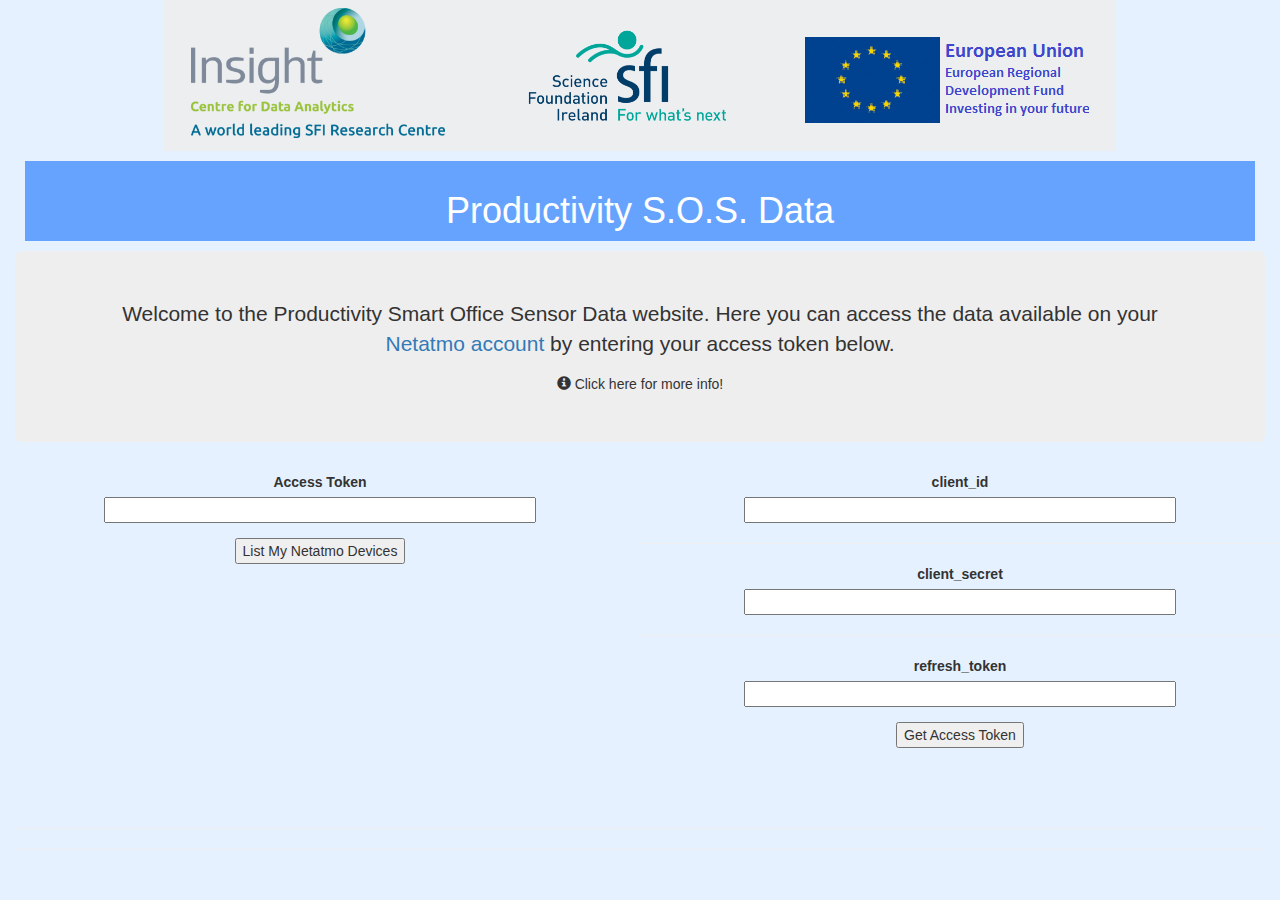
<file: index.html>
<!DOCTYPE html>
<html>
  <head>
    <meta charset="UTF-8" name="viewport" content="width=device-width, initial-scale=1">
    <title>Productivity S.O.S. Data</title>
    <link rel="stylesheet" href="css/dataPickerAPI-1.12.1.css"> <!-- Date picker -->
    <link href="css/bootstrap.css" rel="stylesheet"> <!-- Bootstrap -->
    <link href="css/style.css" rel="stylesheet"> <!-- my Styles -->
    <link href="css/paceBar.css" rel="stylesheet"> <!-- Pace Loading bar -->
    <script type="text/javascript" src="js/jquery-1.11.3.min.js"></script> <!-- jQuery api -->
    <script src="js/dataPickerAPI-1.12.1.js" type="text/javascript"></script> <!-- Date picker -->
    <script src="js/bootstrap.js" type="text/javascript"></script> <!-- Bootstrap jQuery -->
   
    <script src="js/pace.js" type="text/javascript"></script> <!-- Pace js library -->
    
    <script type="text/javascript" src="js/indexJS.js"></script> <!-- Script to fetch sensor data from Netatmo -->
   
  </head>
<body>
<div class="container-fluid text-center">
<div id="imgBanner"> <img src="css/images/logo.png"></div>

<div id="homeBanner"><h1>Productivity S.O.S. Data</h1></div>

<div id="NetatmoPopup" class="modal fade" role="dialog">
  <div class="modal-dialog">
    <div class="modal-content">
      <div class="modal-body">Enter your access token below to list the different devices registered to you. Then by entering a date range within the selected scale limit, you can retreive and store the data locally to be displayed on the charts page. Click <a href="https://dev.netatmo.com/resources/technical/guides/authentication/refreshingatoken">here</a> to learn more about Netatmo authentication. This website will retrieve all the devices listed against the users access tokens.</div>
      <div class="modal-footer">
          <button type="button" class="btn btn-default" data-dismiss="modal">Close</button>
      </div>
    </div>
  </div>
</div>

<div class="jumbotron">
  <div class="container text-center">    
    <p>Welcome to the Productivity Smart Office Sensor Data website. Here you can access the data available on your <a href="https://www.netatmo.com/en-GB/product/weather/">Netatmo account</a> by entering your access token below.</p>
    <div id="netatmoInfoLink"><span data-toggle="modal" data-target="#NetatmoPopup"><i class="glyphicon glyphicon-info-sign"></i> Click here for more info!</span></div>
  </div>
</div>
<div class="row">
<div class="col-md-6">
<!-- input for netatmo access token -->
	<form id="accessToken">
		<div class="form-group row">
		<label for="token">Access Token</label><br>
		<input type="text" name="token" id="token" size="50"/>
    </div>
  </form>
    <button id='getNetatmo' onclick="fetchNetatmoDevices()">List My Netatmo Devices</button>
</div>
<div class="col-md-6">
<!-- inputs to create post request to netatmo to fetch access token -->
  <form id="getAccessToken">
    <div class="form-group row">
    <label for="client_id" class="col-form-label">client_id</label><br>
    <input type="text" class="getToken" name="client_id" id="client_id" size="50"/>
    <hr>
    <label for="client_secret" class="col-form-label">client_secret</label><br>
    <input type="password" class="getToken" name="client_secret" id="client_secret" size="50"/>
    <hr>
    <label for="refresh_token" class="col-form-label">refresh_token</label><br>
    <input type="text" class="getToken" name="refresh_token" id="refresh_token" size="50"/>
    </div>
    <button id='access_token' type='submit'>Get Access Token</button>
  </form>
</div>
</div>
<div class="container" id="device_table"></div>
<div class="container" id="deviceRecords"></div>
  <form>
  <hr>
    <div class="form-group" id='dates' style="display: none;">
		<em id="dateRange"><p><b>Keep date range within the max scale range!! Minimun of three days required!!</b></p></em>
		<label>Start Date:</label>
		<input type="text" name="start_date" id="start_date" placeholder="(yyyy-mm-dd)" size="15"/>
		<label>End Date:</label>
		<input type="text" name="end_date" id="end_date" placeholder="(yyyy-mm-dd)" size="15"/><hr>
    <label>Scale (Max date range):</label>
    <select id="scale">
      <option value="30min">30min (20days)</option>
      <option value="1hour">One Hour (40days)</option>
      <option value="3hours" selected>Three Hours (4months)</option>
      <option value="1day">One Day (3years)</option>
    </select>
		</div>
	</form>
	<button id='goCharts' onclick="fetchNetatmoValues()" style="display: none;">Download sensor data</button>
  <button id='chartsPage' onclick="window.location.href='charts.html';" style="display: none;">Go to Charts Page</button>
  <hr>
</div>

</body>
</html>
</file>
<file: css/style.css>
body {
	background-color: #e6f1ff;
}


#homeBanner {
	background-color: #66a3ff;
	height: 80px;
	padding: 10px;
	margin: 10px;
	font-weight: bold;
	font-size: large;
	color: white;
}

#build {
    height: 100%; /* 100% Full-height */
    width: 0px; /* 0 width - change this with JavaScript */
    position: fixed; /* Stay in place */
    z-index: 1; /* Stay on top */
    background-color: white;
    top: 0;
    left: 0;
    overflow-x: hidden; /* Disable horizontal scroll */
    padding-top: 60px; /* Place content 60px from the top */
    transition: 0.5s; /* 0.5 second transition effect to slide in the sidenav */
}

/* Position and style the close button (top right corner) */
#build .closebtn {
    position: absolute;
    top: 0;
    right: 25px;
    font-size: 36px;
    margin-left: 50px;
    cursor: pointer;
}

#netatmoInfoLink {
    cursor: pointer;
}

table, th, td {
  border: 1px solid black;
  border-color: rgb(160,160,255);
}

th {
	text-align: center;
    color: white;
    background-color: #66a3ff;
    border-color: black;
}

.mote:hover {
    background-color: #66a3ff;
    font-weight: bold;
    cursor: pointer;
}

input {
	max-width: 90%;
}

.row.chart {
     margin: 20px 0px 20px 0px;
}

/* Popup container */
.popup {
    position: relative;
    cursor: pointer;
}

/* The actual popup (appears on top) */
.popup .popuptext {
    visibility: hidden;
    width: 160px;
    background-color: #555;
    color: #fff;
    text-align: center;
    border-radius: 6px;
    padding: 8px 0;
    position: absolute;
    z-index: 1;
    bottom: 125%;
    left: 50%;
    margin-left: -80px;
}

/* Popup arrow */
.popup .popuptext::after {
    content: "";
    position: absolute;
    top: 100%;
    left: 50%;
    margin-left: -5px;
    border-width: 5px;
    border-style: solid;
    border-color: #555 transparent transparent transparent;
}

/* Toggle this class when clicking on the popup container (hide and show the popup) */
.popup .show {
    visibility: visible;
    -webkit-animation: fadeIn 1s;
    animation: fadeIn 1s;
}

/* Add animation (fade in the popup) */
@-webkit-keyframes fadeIn {
    from {opacity: 0;} 
    to {opacity: 1;}
}

@keyframes fadeIn {
    from {opacity: 0;}
    to {opacity:1 ;}
}

.open {
  animation: shake 1.82s cubic-bezier(.36,.07,.19,.97) both;
  transform: translate3d(0, 0, 0);
  backface-visibility: hidden;
  perspective: 1000px;
  animation-iteration-count:infinite;
  cursor: pointer;
}

#netatmo {
    cursor: pointer;
}

@keyframes shake {
    10%, 90% {
    transform: translate3d(-1px, 0, 0);
  }
  
  20%, 80% {
    transform: translate3d(1px, 0, 0);
  }

  30%, 50%, 70% {
    transform: translate3d(-2px, 0, 0);
  }

  40%, 60% {
    transform: translate3d(2px, 0, 0);
  }
}

#info {
    position: fixed;
    font-family: Arial, Helvetica, sans-serif;
    left: 10%;
    bottom: 10%;
    background: rgba(0, 0, 0, 0.8);
    z-index: 99999;
    height: 80%;
    width: 80%;
 
}

.infoContent {
    position: absolute;
    top: 50%;
    left: 50%;
    transform: translate(-50%, -50%);
    background: #fff;
    width: 80%;
    padding: 20px;
}

#device_table {
    margin: 30px auto;
    width: 50%;
    
}
</file>
<file: css/paceBar.css>
.pace {
  -webkit-pointer-events: none;
  pointer-events: none;

  -webkit-user-select: none;
  -moz-user-select: none;
  user-select: none;

  -webkit-box-sizing: border-box;
  -moz-box-sizing: border-box;
  -ms-box-sizing: border-box;
  -o-box-sizing: border-box;
  box-sizing: border-box;

  -webkit-border-radius: 10px;
  -moz-border-radius: 10px;
  border-radius: 10px;

  -webkit-background-clip: padding-box;
  -moz-background-clip: padding;
  background-clip: padding-box;

  z-index: 2000;
  position: fixed;
  margin: auto;
  top: 12px;
  left: 0;
  right: 0;
  bottom: 0;
  width: 200px;
  height: 50px;
  overflow: hidden;
}

.pace .pace-progress {
  -webkit-box-sizing: border-box;
  -moz-box-sizing: border-box;
  -ms-box-sizing: border-box;
  -o-box-sizing: border-box;
  box-sizing: border-box;

  -webkit-border-radius: 2px;
  -moz-border-radius: 2px;
  border-radius: 2px;

  -webkit-background-clip: padding-box;
  -moz-background-clip: padding;
  background-clip: padding-box;

  -webkit-transform: translate3d(0, 0, 0);
  transform: translate3d(0, 0, 0);

  display: block;
  position: absolute;
  right: 100%;
  margin-right: -7px;
  width: 93%;
  top: 7px;
  height: 14px;
  font-size: 12px;
  background: #0080ff;
  color: #0080ff;
  line-height: 60px;
  font-weight: bold;
  font-family: Helvetica, Arial, "Lucida Grande", sans-serif;

  -webkit-box-shadow: 120px 0 #fff, 240px 0 #fff;
  -ms-box-shadow: 120px 0 #fff, 240px 0 #fff;
  box-shadow: 120px 0 #fff, 240px 0 #fff;
}

.pace .pace-progress:after {
  content: attr(data-progress-text);
  display: inline-block;
  position: fixed;
  width: 45px;
  text-align: right;
  right: 0;
  padding-right: 16px;
  top: 4px;
}

.pace .pace-progress[data-progress-text="0%"]:after { right: -200px }
.pace .pace-progress[data-progress-text="1%"]:after { right: -198.14px }
.pace .pace-progress[data-progress-text="2%"]:after { right: -196.28px }
.pace .pace-progress[data-progress-text="3%"]:after { right: -194.42px }
.pace .pace-progress[data-progress-text="4%"]:after { right: -192.56px }
.pace .pace-progress[data-progress-text="5%"]:after { right: -190.7px }
.pace .pace-progress[data-progress-text="6%"]:after { right: -188.84px }
.pace .pace-progress[data-progress-text="7%"]:after { right: -186.98px }
.pace .pace-progress[data-progress-text="8%"]:after { right: -185.12px }
.pace .pace-progress[data-progress-text="9%"]:after { right: -183.26px }
.pace .pace-progress[data-progress-text="10%"]:after { right: -181.4px }
.pace .pace-progress[data-progress-text="11%"]:after { right: -179.54px }
.pace .pace-progress[data-progress-text="12%"]:after { right: -177.68px }
.pace .pace-progress[data-progress-text="13%"]:after { right: -175.82px }
.pace .pace-progress[data-progress-text="14%"]:after { right: -173.96px }
.pace .pace-progress[data-progress-text="15%"]:after { right: -172.1px }
.pace .pace-progress[data-progress-text="16%"]:after { right: -170.24px }
.pace .pace-progress[data-progress-text="17%"]:after { right: -168.38px }
.pace .pace-progress[data-progress-text="18%"]:after { right: -166.52px }
.pace .pace-progress[data-progress-text="19%"]:after { right: -164.66px }
.pace .pace-progress[data-progress-text="20%"]:after { right: -162.8px }
.pace .pace-progress[data-progress-text="21%"]:after { right: -160.94px }
.pace .pace-progress[data-progress-text="22%"]:after { right: -159.08px }
.pace .pace-progress[data-progress-text="23%"]:after { right: -157.22px }
.pace .pace-progress[data-progress-text="24%"]:after { right: -155.36px }
.pace .pace-progress[data-progress-text="25%"]:after { right: -153.5px }
.pace .pace-progress[data-progress-text="26%"]:after { right: -151.64px }
.pace .pace-progress[data-progress-text="27%"]:after { right: -149.78px }
.pace .pace-progress[data-progress-text="28%"]:after { right: -147.92px }
.pace .pace-progress[data-progress-text="29%"]:after { right: -146.06px }
.pace .pace-progress[data-progress-text="30%"]:after { right: -144.2px }
.pace .pace-progress[data-progress-text="31%"]:after { right: -142.34px }
.pace .pace-progress[data-progress-text="32%"]:after { right: -140.48px }
.pace .pace-progress[data-progress-text="33%"]:after { right: -138.62px }
.pace .pace-progress[data-progress-text="34%"]:after { right: -136.76px }
.pace .pace-progress[data-progress-text="35%"]:after { right: -134.9px }
.pace .pace-progress[data-progress-text="36%"]:after { right: -133.04px }
.pace .pace-progress[data-progress-text="37%"]:after { right: -131.18px }
.pace .pace-progress[data-progress-text="38%"]:after { right: -129.32px }
.pace .pace-progress[data-progress-text="39%"]:after { right: -127.46px }
.pace .pace-progress[data-progress-text="40%"]:after { right: -125.6px }
.pace .pace-progress[data-progress-text="41%"]:after { right: -123.74px }
.pace .pace-progress[data-progress-text="42%"]:after { right: -121.88px }
.pace .pace-progress[data-progress-text="43%"]:after { right: -120.02px }
.pace .pace-progress[data-progress-text="44%"]:after { right: -118.16px }
.pace .pace-progress[data-progress-text="45%"]:after { right: -116.3px }
.pace .pace-progress[data-progress-text="46%"]:after { right: -114.44px }
.pace .pace-progress[data-progress-text="47%"]:after { right: -112.58px }
.pace .pace-progress[data-progress-text="48%"]:after { right: -110.72px }
.pace .pace-progress[data-progress-text="49%"]:after { right: -108.86px }
.pace .pace-progress[data-progress-text="50%"]:after { right: -107px }
.pace .pace-progress[data-progress-text="51%"]:after { right: -105.14px }
.pace .pace-progress[data-progress-text="52%"]:after { right: -103.28px }
.pace .pace-progress[data-progress-text="53%"]:after { right: -101.42px }
.pace .pace-progress[data-progress-text="54%"]:after { right: -99.56px }
.pace .pace-progress[data-progress-text="55%"]:after { right: -97.7px }
.pace .pace-progress[data-progress-text="56%"]:after { right: -95.84px }
.pace .pace-progress[data-progress-text="57%"]:after { right: -93.98px }
.pace .pace-progress[data-progress-text="58%"]:after { right: -92.12px }
.pace .pace-progress[data-progress-text="59%"]:after { right: -90.26px }
.pace .pace-progress[data-progress-text="60%"]:after { right: -88.4px }
.pace .pace-progress[data-progress-text="61%"]:after { right: -86.53999999999999px }
.pace .pace-progress[data-progress-text="62%"]:after { right: -84.68px }
.pace .pace-progress[data-progress-text="63%"]:after { right: -82.82px }
.pace .pace-progress[data-progress-text="64%"]:after { right: -80.96000000000001px }
.pace .pace-progress[data-progress-text="65%"]:after { right: -79.1px }
.pace .pace-progress[data-progress-text="66%"]:after { right: -77.24px }
.pace .pace-progress[data-progress-text="67%"]:after { right: -75.38px }
.pace .pace-progress[data-progress-text="68%"]:after { right: -73.52px }
.pace .pace-progress[data-progress-text="69%"]:after { right: -71.66px }
.pace .pace-progress[data-progress-text="70%"]:after { right: -69.8px }
.pace .pace-progress[data-progress-text="71%"]:after { right: -67.94px }
.pace .pace-progress[data-progress-text="72%"]:after { right: -66.08px }
.pace .pace-progress[data-progress-text="73%"]:after { right: -64.22px }
.pace .pace-progress[data-progress-text="74%"]:after { right: -62.36px }
.pace .pace-progress[data-progress-text="75%"]:after { right: -60.5px }
.pace .pace-progress[data-progress-text="76%"]:after { right: -58.64px }
.pace .pace-progress[data-progress-text="77%"]:after { right: -56.78px }
.pace .pace-progress[data-progress-text="78%"]:after { right: -54.92px }
.pace .pace-progress[data-progress-text="79%"]:after { right: -53.06px }
.pace .pace-progress[data-progress-text="80%"]:after { right: -51.2px }
.pace .pace-progress[data-progress-text="81%"]:after { right: -49.34px }
.pace .pace-progress[data-progress-text="82%"]:after { right: -47.480000000000004px }
.pace .pace-progress[data-progress-text="83%"]:after { right: -45.62px }
.pace .pace-progress[data-progress-text="84%"]:after { right: -43.76px }
.pace .pace-progress[data-progress-text="85%"]:after { right: -41.9px }
.pace .pace-progress[data-progress-text="86%"]:after { right: -40.04px }
.pace .pace-progress[data-progress-text="87%"]:after { right: -38.18px }
.pace .pace-progress[data-progress-text="88%"]:after { right: -36.32px }
.pace .pace-progress[data-progress-text="89%"]:after { right: -34.46px }
.pace .pace-progress[data-progress-text="90%"]:after { right: -32.6px }
.pace .pace-progress[data-progress-text="91%"]:after { right: -30.740000000000002px }
.pace .pace-progress[data-progress-text="92%"]:after { right: -28.880000000000003px }
.pace .pace-progress[data-progress-text="93%"]:after { right: -27.02px }
.pace .pace-progress[data-progress-text="94%"]:after { right: -25.16px }
.pace .pace-progress[data-progress-text="95%"]:after { right: -23.3px }
.pace .pace-progress[data-progress-text="96%"]:after { right: -21.439999999999998px }
.pace .pace-progress[data-progress-text="97%"]:after { right: -19.58px }
.pace .pace-progress[data-progress-text="98%"]:after { right: -17.72px }
.pace .pace-progress[data-progress-text="99%"]:after { right: -15.86px }
.pace .pace-progress[data-progress-text="100%"]:after { right: -14px }


.pace .pace-activity {
  position: absolute;
  width: 100%;
  height: 28px;
  z-index: 2001;
  box-shadow: inset 0 0 0 2px #0080ff, inset 0 0 0 7px #FFF;
  border-radius: 10px;
}

.pace.pace-inactive {
  display: none;
}
</file>
<file: css/dataPickerAPI-1.12.1.css>
/*! jQuery UI - v1.12.1 - 2017-05-15
* http://jqueryui.com
* Includes: core.css, datepicker.css, theme.css
* To view and modify this theme, visit http://jqueryui.com/themeroller/?scope=&folderName=base&cornerRadiusShadow=8px&offsetLeftShadow=0px&offsetTopShadow=0px&thicknessShadow=5px&opacityShadow=30&bgImgOpacityShadow=0&bgTextureShadow=flat&bgColorShadow=666666&opacityOverlay=30&bgImgOpacityOverlay=0&bgTextureOverlay=flat&bgColorOverlay=aaaaaa&iconColorError=cc0000&fcError=5f3f3f&borderColorError=f1a899&bgTextureError=flat&bgColorError=fddfdf&iconColorHighlight=777620&fcHighlight=777620&borderColorHighlight=dad55e&bgTextureHighlight=flat&bgColorHighlight=fffa90&iconColorActive=ffffff&fcActive=ffffff&borderColorActive=003eff&bgTextureActive=flat&bgColorActive=007fff&iconColorHover=555555&fcHover=2b2b2b&borderColorHover=cccccc&bgTextureHover=flat&bgColorHover=ededed&iconColorDefault=777777&fcDefault=454545&borderColorDefault=c5c5c5&bgTextureDefault=flat&bgColorDefault=f6f6f6&iconColorContent=444444&fcContent=333333&borderColorContent=dddddd&bgTextureContent=flat&bgColorContent=ffffff&iconColorHeader=444444&fcHeader=333333&borderColorHeader=dddddd&bgTextureHeader=flat&bgColorHeader=e9e9e9&cornerRadius=3px&fwDefault=normal&fsDefault=1em&ffDefault=Arial%2CHelvetica%2Csans-serif
* Copyright jQuery Foundation and other contributors; Licensed MIT */

/* Layout helpers
----------------------------------*/
.ui-helper-hidden {
	display: none;
}
.ui-helper-hidden-accessible {
	border: 0;
	clip: rect(0 0 0 0);
	height: 1px;
	margin: -1px;
	overflow: hidden;
	padding: 0;
	position: absolute;
	width: 1px;
}
.ui-helper-reset {
	margin: 0;
	padding: 0;
	border: 0;
	outline: 0;
	line-height: 1.3;
	text-decoration: none;
	font-size: 100%;
	list-style: none;
}
.ui-helper-clearfix:before,
.ui-helper-clearfix:after {
	content: "";
	display: table;
	border-collapse: collapse;
}
.ui-helper-clearfix:after {
	clear: both;
}
.ui-helper-zfix {
	width: 100%;
	height: 100%;
	top: 0;
	left: 0;
	position: absolute;
	opacity: 0;
	filter:Alpha(Opacity=0); /* support: IE8 */
}

.ui-front {
	z-index: 100;
}


/* Interaction Cues
----------------------------------*/
.ui-state-disabled {
	cursor: default !important;
	pointer-events: none;
}


/* Icons
----------------------------------*/
.ui-icon {
	display: inline-block;
	vertical-align: middle;
	margin-top: -.25em;
	position: relative;
	text-indent: -99999px;
	overflow: hidden;
	background-repeat: no-repeat;
}

.ui-widget-icon-block {
	left: 50%;
	margin-left: -8px;
	display: block;
}

/* Misc visuals
----------------------------------*/

/* Overlays */
.ui-widget-overlay {
	position: fixed;
	top: 0;
	left: 0;
	width: 100%;
	height: 100%;
}
.ui-datepicker {
	width: 17em;
	padding: .2em .2em 0;
	display: none;
}
.ui-datepicker .ui-datepicker-header {
	position: relative;
	padding: .2em 0;
}
.ui-datepicker .ui-datepicker-prev,
.ui-datepicker .ui-datepicker-next {
	position: absolute;
	top: 2px;
	width: 1.8em;
	height: 1.8em;
}
.ui-datepicker .ui-datepicker-prev-hover,
.ui-datepicker .ui-datepicker-next-hover {
	top: 1px;
}
.ui-datepicker .ui-datepicker-prev {
	left: 2px;
}
.ui-datepicker .ui-datepicker-next {
	right: 2px;
}
.ui-datepicker .ui-datepicker-prev-hover {
	left: 1px;
}
.ui-datepicker .ui-datepicker-next-hover {
	right: 1px;
}
.ui-datepicker .ui-datepicker-prev span,
.ui-datepicker .ui-datepicker-next span {
	display: block;
	position: absolute;
	left: 50%;
	margin-left: -8px;
	top: 50%;
	margin-top: -8px;
}
.ui-datepicker .ui-datepicker-title {
	margin: 0 2.3em;
	line-height: 1.8em;
	text-align: center;
}
.ui-datepicker .ui-datepicker-title select {
	font-size: 1em;
	margin: 1px 0;
}
.ui-datepicker select.ui-datepicker-month,
.ui-datepicker select.ui-datepicker-year {
	width: 45%;
}
.ui-datepicker table {
	width: 100%;
	font-size: .9em;
	border-collapse: collapse;
	margin: 0 0 .4em;
}
.ui-datepicker th {
	padding: .7em .3em;
	text-align: center;
	font-weight: bold;
	border: 0;
}
.ui-datepicker td {
	border: 0;
	padding: 1px;
}
.ui-datepicker td span,
.ui-datepicker td a {
	display: block;
	padding: .2em;
	text-align: right;
	text-decoration: none;
}
.ui-datepicker .ui-datepicker-buttonpane {
	background-image: none;
	margin: .7em 0 0 0;
	padding: 0 .2em;
	border-left: 0;
	border-right: 0;
	border-bottom: 0;
}
.ui-datepicker .ui-datepicker-buttonpane button {
	float: right;
	margin: .5em .2em .4em;
	cursor: pointer;
	padding: .2em .6em .3em .6em;
	width: auto;
	overflow: visible;
}
.ui-datepicker .ui-datepicker-buttonpane button.ui-datepicker-current {
	float: left;
}

/* with multiple calendars */
.ui-datepicker.ui-datepicker-multi {
	width: auto;
}
.ui-datepicker-multi .ui-datepicker-group {
	float: left;
}
.ui-datepicker-multi .ui-datepicker-group table {
	width: 95%;
	margin: 0 auto .4em;
}
.ui-datepicker-multi-2 .ui-datepicker-group {
	width: 50%;
}
.ui-datepicker-multi-3 .ui-datepicker-group {
	width: 33.3%;
}
.ui-datepicker-multi-4 .ui-datepicker-group {
	width: 25%;
}
.ui-datepicker-multi .ui-datepicker-group-last .ui-datepicker-header,
.ui-datepicker-multi .ui-datepicker-group-middle .ui-datepicker-header {
	border-left-width: 0;
}
.ui-datepicker-multi .ui-datepicker-buttonpane {
	clear: left;
}
.ui-datepicker-row-break {
	clear: both;
	width: 100%;
	font-size: 0;
}

/* RTL support */
.ui-datepicker-rtl {
	direction: rtl;
}
.ui-datepicker-rtl .ui-datepicker-prev {
	right: 2px;
	left: auto;
}
.ui-datepicker-rtl .ui-datepicker-next {
	left: 2px;
	right: auto;
}
.ui-datepicker-rtl .ui-datepicker-prev:hover {
	right: 1px;
	left: auto;
}
.ui-datepicker-rtl .ui-datepicker-next:hover {
	left: 1px;
	right: auto;
}
.ui-datepicker-rtl .ui-datepicker-buttonpane {
	clear: right;
}
.ui-datepicker-rtl .ui-datepicker-buttonpane button {
	float: left;
}
.ui-datepicker-rtl .ui-datepicker-buttonpane button.ui-datepicker-current,
.ui-datepicker-rtl .ui-datepicker-group {
	float: right;
}
.ui-datepicker-rtl .ui-datepicker-group-last .ui-datepicker-header,
.ui-datepicker-rtl .ui-datepicker-group-middle .ui-datepicker-header {
	border-right-width: 0;
	border-left-width: 1px;
}

/* Icons */
.ui-datepicker .ui-icon {
	display: block;
	text-indent: -99999px;
	overflow: hidden;
	background-repeat: no-repeat;
	left: .5em;
	top: .3em;
}

/* Component containers
----------------------------------*/
.ui-widget {
	font-family: Arial,Helvetica,sans-serif;
	font-size: 1em;
}
.ui-widget .ui-widget {
	font-size: 1em;
}
.ui-widget input,
.ui-widget select,
.ui-widget textarea,
.ui-widget button {
	font-family: Arial,Helvetica,sans-serif;
	font-size: 1em;
}
.ui-widget.ui-widget-content {
	border: 1px solid #c5c5c5;
}
.ui-widget-content {
	border: 1px solid #dddddd;
	background: #ffffff;
	color: #333333;
}
.ui-widget-content a {
	color: #333333;
}
.ui-widget-header {
	border: 1px solid #dddddd;
	background: #e9e9e9;
	color: #333333;
	font-weight: bold;
}
.ui-widget-header a {
	color: #333333;
}

/* Interaction states
----------------------------------*/
.ui-state-default,
.ui-widget-content .ui-state-default,
.ui-widget-header .ui-state-default,
.ui-button,

/* We use html here because we need a greater specificity to make sure disabled
works properly when clicked or hovered */
html .ui-button.ui-state-disabled:hover,
html .ui-button.ui-state-disabled:active {
	border: 1px solid #c5c5c5;
	background: #f6f6f6;
	font-weight: normal;
	color: #454545;
}
.ui-state-default a,
.ui-state-default a:link,
.ui-state-default a:visited,
a.ui-button,
a:link.ui-button,
a:visited.ui-button,
.ui-button {
	color: #454545;
	text-decoration: none;
}
.ui-state-hover,
.ui-widget-content .ui-state-hover,
.ui-widget-header .ui-state-hover,
.ui-state-focus,
.ui-widget-content .ui-state-focus,
.ui-widget-header .ui-state-focus,
.ui-button:hover,
.ui-button:focus {
	border: 1px solid #cccccc;
	background: #ededed;
	font-weight: normal;
	color: #2b2b2b;
}
.ui-state-hover a,
.ui-state-hover a:hover,
.ui-state-hover a:link,
.ui-state-hover a:visited,
.ui-state-focus a,
.ui-state-focus a:hover,
.ui-state-focus a:link,
.ui-state-focus a:visited,
a.ui-button:hover,
a.ui-button:focus {
	color: #2b2b2b;
	text-decoration: none;
}

.ui-visual-focus {
	box-shadow: 0 0 3px 1px rgb(94, 158, 214);
}
.ui-state-active,
.ui-widget-content .ui-state-active,
.ui-widget-header .ui-state-active,
a.ui-button:active,
.ui-button:active,
.ui-button.ui-state-active:hover {
	border: 1px solid #003eff;
	background: #007fff;
	font-weight: normal;
	color: #ffffff;
}
.ui-icon-background,
.ui-state-active .ui-icon-background {
	border: #003eff;
	background-color: #ffffff;
}
.ui-state-active a,
.ui-state-active a:link,
.ui-state-active a:visited {
	color: #ffffff;
	text-decoration: none;
}

/* Interaction Cues
----------------------------------*/
.ui-state-highlight,
.ui-widget-content .ui-state-highlight,
.ui-widget-header .ui-state-highlight {
	border: 1px solid #dad55e;
	background: #fffa90;
	color: #777620;
}
.ui-state-checked {
	border: 1px solid #dad55e;
	background: #fffa90;
}
.ui-state-highlight a,
.ui-widget-content .ui-state-highlight a,
.ui-widget-header .ui-state-highlight a {
	color: #777620;
}
.ui-state-error,
.ui-widget-content .ui-state-error,
.ui-widget-header .ui-state-error {
	border: 1px solid #f1a899;
	background: #fddfdf;
	color: #5f3f3f;
}
.ui-state-error a,
.ui-widget-content .ui-state-error a,
.ui-widget-header .ui-state-error a {
	color: #5f3f3f;
}
.ui-state-error-text,
.ui-widget-content .ui-state-error-text,
.ui-widget-header .ui-state-error-text {
	color: #5f3f3f;
}
.ui-priority-primary,
.ui-widget-content .ui-priority-primary,
.ui-widget-header .ui-priority-primary {
	font-weight: bold;
}
.ui-priority-secondary,
.ui-widget-content .ui-priority-secondary,
.ui-widget-header .ui-priority-secondary {
	opacity: .7;
	filter:Alpha(Opacity=70); /* support: IE8 */
	font-weight: normal;
}
.ui-state-disabled,
.ui-widget-content .ui-state-disabled,
.ui-widget-header .ui-state-disabled {
	opacity: .35;
	filter:Alpha(Opacity=35); /* support: IE8 */
	background-image: none;
}
.ui-state-disabled .ui-icon {
	filter:Alpha(Opacity=35); /* support: IE8 - See #6059 */
}

/* Icons
----------------------------------*/

/* states and images */
.ui-icon {
	width: 16px;
	height: 16px;
}
.ui-icon,
.ui-widget-content .ui-icon {
	background-image: url("images/ui-icons_444444_256x240.png");
}
.ui-widget-header .ui-icon {
	background-image: url("images/ui-icons_444444_256x240.png");
}
.ui-state-hover .ui-icon,
.ui-state-focus .ui-icon,
.ui-button:hover .ui-icon,
.ui-button:focus .ui-icon {
	background-image: url("images/ui-icons_555555_256x240.png");
}
.ui-state-active .ui-icon,
.ui-button:active .ui-icon {
	background-image: url("images/ui-icons_ffffff_256x240.png");
}
.ui-state-highlight .ui-icon,
.ui-button .ui-state-highlight.ui-icon {
	background-image: url("images/ui-icons_777620_256x240.png");
}
.ui-state-error .ui-icon,
.ui-state-error-text .ui-icon {
	background-image: url("images/ui-icons_cc0000_256x240.png");
}
.ui-button .ui-icon {
	background-image: url("images/ui-icons_777777_256x240.png");
}

/* positioning */
.ui-icon-blank { background-position: 16px 16px; }
.ui-icon-caret-1-n { background-position: 0 0; }
.ui-icon-caret-1-ne { background-position: -16px 0; }
.ui-icon-caret-1-e { background-position: -32px 0; }
.ui-icon-caret-1-se { background-position: -48px 0; }
.ui-icon-caret-1-s { background-position: -65px 0; }
.ui-icon-caret-1-sw { background-position: -80px 0; }
.ui-icon-caret-1-w { background-position: -96px 0; }
.ui-icon-caret-1-nw { background-position: -112px 0; }
.ui-icon-caret-2-n-s { background-position: -128px 0; }
.ui-icon-caret-2-e-w { background-position: -144px 0; }
.ui-icon-triangle-1-n { background-position: 0 -16px; }
.ui-icon-triangle-1-ne { background-position: -16px -16px; }
.ui-icon-triangle-1-e { background-position: -32px -16px; }
.ui-icon-triangle-1-se { background-position: -48px -16px; }
.ui-icon-triangle-1-s { background-position: -65px -16px; }
.ui-icon-triangle-1-sw { background-position: -80px -16px; }
.ui-icon-triangle-1-w { background-position: -96px -16px; }
.ui-icon-triangle-1-nw { background-position: -112px -16px; }
.ui-icon-triangle-2-n-s { background-position: -128px -16px; }
.ui-icon-triangle-2-e-w { background-position: -144px -16px; }
.ui-icon-arrow-1-n { background-position: 0 -32px; }
.ui-icon-arrow-1-ne { background-position: -16px -32px; }
.ui-icon-arrow-1-e { background-position: -32px -32px; }
.ui-icon-arrow-1-se { background-position: -48px -32px; }
.ui-icon-arrow-1-s { background-position: -65px -32px; }
.ui-icon-arrow-1-sw { background-position: -80px -32px; }
.ui-icon-arrow-1-w { background-position: -96px -32px; }
.ui-icon-arrow-1-nw { background-position: -112px -32px; }
.ui-icon-arrow-2-n-s { background-position: -128px -32px; }
.ui-icon-arrow-2-ne-sw { background-position: -144px -32px; }
.ui-icon-arrow-2-e-w { background-position: -160px -32px; }
.ui-icon-arrow-2-se-nw { background-position: -176px -32px; }
.ui-icon-arrowstop-1-n { background-position: -192px -32px; }
.ui-icon-arrowstop-1-e { background-position: -208px -32px; }
.ui-icon-arrowstop-1-s { background-position: -224px -32px; }
.ui-icon-arrowstop-1-w { background-position: -240px -32px; }
.ui-icon-arrowthick-1-n { background-position: 1px -48px; }
.ui-icon-arrowthick-1-ne { background-position: -16px -48px; }
.ui-icon-arrowthick-1-e { background-position: -32px -48px; }
.ui-icon-arrowthick-1-se { background-position: -48px -48px; }
.ui-icon-arrowthick-1-s { background-position: -64px -48px; }
.ui-icon-arrowthick-1-sw { background-position: -80px -48px; }
.ui-icon-arrowthick-1-w { background-position: -96px -48px; }
.ui-icon-arrowthick-1-nw { background-position: -112px -48px; }
.ui-icon-arrowthick-2-n-s { background-position: -128px -48px; }
.ui-icon-arrowthick-2-ne-sw { background-position: -144px -48px; }
.ui-icon-arrowthick-2-e-w { background-position: -160px -48px; }
.ui-icon-arrowthick-2-se-nw { background-position: -176px -48px; }
.ui-icon-arrowthickstop-1-n { background-position: -192px -48px; }
.ui-icon-arrowthickstop-1-e { background-position: -208px -48px; }
.ui-icon-arrowthickstop-1-s { background-position: -224px -48px; }
.ui-icon-arrowthickstop-1-w { background-position: -240px -48px; }
.ui-icon-arrowreturnthick-1-w { background-position: 0 -64px; }
.ui-icon-arrowreturnthick-1-n { background-position: -16px -64px; }
.ui-icon-arrowreturnthick-1-e { background-position: -32px -64px; }
.ui-icon-arrowreturnthick-1-s { background-position: -48px -64px; }
.ui-icon-arrowreturn-1-w { background-position: -64px -64px; }
.ui-icon-arrowreturn-1-n { background-position: -80px -64px; }
.ui-icon-arrowreturn-1-e { background-position: -96px -64px; }
.ui-icon-arrowreturn-1-s { background-position: -112px -64px; }
.ui-icon-arrowrefresh-1-w { background-position: -128px -64px; }
.ui-icon-arrowrefresh-1-n { background-position: -144px -64px; }
.ui-icon-arrowrefresh-1-e { background-position: -160px -64px; }
.ui-icon-arrowrefresh-1-s { background-position: -176px -64px; }
.ui-icon-arrow-4 { background-position: 0 -80px; }
.ui-icon-arrow-4-diag { background-position: -16px -80px; }
.ui-icon-extlink { background-position: -32px -80px; }
.ui-icon-newwin { background-position: -48px -80px; }
.ui-icon-refresh { background-position: -64px -80px; }
.ui-icon-shuffle { background-position: -80px -80px; }
.ui-icon-transfer-e-w { background-position: -96px -80px; }
.ui-icon-transferthick-e-w { background-position: -112px -80px; }
.ui-icon-folder-collapsed { background-position: 0 -96px; }
.ui-icon-folder-open { background-position: -16px -96px; }
.ui-icon-document { background-position: -32px -96px; }
.ui-icon-document-b { background-position: -48px -96px; }
.ui-icon-note { background-position: -64px -96px; }
.ui-icon-mail-closed { background-position: -80px -96px; }
.ui-icon-mail-open { background-position: -96px -96px; }
.ui-icon-suitcase { background-position: -112px -96px; }
.ui-icon-comment { background-position: -128px -96px; }
.ui-icon-person { background-position: -144px -96px; }
.ui-icon-print { background-position: -160px -96px; }
.ui-icon-trash { background-position: -176px -96px; }
.ui-icon-locked { background-position: -192px -96px; }
.ui-icon-unlocked { background-position: -208px -96px; }
.ui-icon-bookmark { background-position: -224px -96px; }
.ui-icon-tag { background-position: -240px -96px; }
.ui-icon-home { background-position: 0 -112px; }
.ui-icon-flag { background-position: -16px -112px; }
.ui-icon-calendar { background-position: -32px -112px; }
.ui-icon-cart { background-position: -48px -112px; }
.ui-icon-pencil { background-position: -64px -112px; }
.ui-icon-clock { background-position: -80px -112px; }
.ui-icon-disk { background-position: -96px -112px; }
.ui-icon-calculator { background-position: -112px -112px; }
.ui-icon-zoomin { background-position: -128px -112px; }
.ui-icon-zoomout { background-position: -144px -112px; }
.ui-icon-search { background-position: -160px -112px; }
.ui-icon-wrench { background-position: -176px -112px; }
.ui-icon-gear { background-position: -192px -112px; }
.ui-icon-heart { background-position: -208px -112px; }
.ui-icon-star { background-position: -224px -112px; }
.ui-icon-link { background-position: -240px -112px; }
.ui-icon-cancel { background-position: 0 -128px; }
.ui-icon-plus { background-position: -16px -128px; }
.ui-icon-plusthick { background-position: -32px -128px; }
.ui-icon-minus { background-position: -48px -128px; }
.ui-icon-minusthick { background-position: -64px -128px; }
.ui-icon-close { background-position: -80px -128px; }
.ui-icon-closethick { background-position: -96px -128px; }
.ui-icon-key { background-position: -112px -128px; }
.ui-icon-lightbulb { background-position: -128px -128px; }
.ui-icon-scissors { background-position: -144px -128px; }
.ui-icon-clipboard { background-position: -160px -128px; }
.ui-icon-copy { background-position: -176px -128px; }
.ui-icon-contact { background-position: -192px -128px; }
.ui-icon-image { background-position: -208px -128px; }
.ui-icon-video { background-position: -224px -128px; }
.ui-icon-script { background-position: -240px -128px; }
.ui-icon-alert { background-position: 0 -144px; }
.ui-icon-info { background-position: -16px -144px; }
.ui-icon-notice { background-position: -32px -144px; }
.ui-icon-help { background-position: -48px -144px; }
.ui-icon-check { background-position: -64px -144px; }
.ui-icon-bullet { background-position: -80px -144px; }
.ui-icon-radio-on { background-position: -96px -144px; }
.ui-icon-radio-off { background-position: -112px -144px; }
.ui-icon-pin-w { background-position: -128px -144px; }
.ui-icon-pin-s { background-position: -144px -144px; }
.ui-icon-play { background-position: 0 -160px; }
.ui-icon-pause { background-position: -16px -160px; }
.ui-icon-seek-next { background-position: -32px -160px; }
.ui-icon-seek-prev { background-position: -48px -160px; }
.ui-icon-seek-end { background-position: -64px -160px; }
.ui-icon-seek-start { background-position: -80px -160px; }
/* ui-icon-seek-first is deprecated, use ui-icon-seek-start instead */
.ui-icon-seek-first { background-position: -80px -160px; }
.ui-icon-stop { background-position: -96px -160px; }
.ui-icon-eject { background-position: -112px -160px; }
.ui-icon-volume-off { background-position: -128px -160px; }
.ui-icon-volume-on { background-position: -144px -160px; }
.ui-icon-power { background-position: 0 -176px; }
.ui-icon-signal-diag { background-position: -16px -176px; }
.ui-icon-signal { background-position: -32px -176px; }
.ui-icon-battery-0 { background-position: -48px -176px; }
.ui-icon-battery-1 { background-position: -64px -176px; }
.ui-icon-battery-2 { background-position: -80px -176px; }
.ui-icon-battery-3 { background-position: -96px -176px; }
.ui-icon-circle-plus { background-position: 0 -192px; }
.ui-icon-circle-minus { background-position: -16px -192px; }
.ui-icon-circle-close { background-position: -32px -192px; }
.ui-icon-circle-triangle-e { background-position: -48px -192px; }
.ui-icon-circle-triangle-s { background-position: -64px -192px; }
.ui-icon-circle-triangle-w { background-position: -80px -192px; }
.ui-icon-circle-triangle-n { background-position: -96px -192px; }
.ui-icon-circle-arrow-e { background-position: -112px -192px; }
.ui-icon-circle-arrow-s { background-position: -128px -192px; }
.ui-icon-circle-arrow-w { background-position: -144px -192px; }
.ui-icon-circle-arrow-n { background-position: -160px -192px; }
.ui-icon-circle-zoomin { background-position: -176px -192px; }
.ui-icon-circle-zoomout { background-position: -192px -192px; }
.ui-icon-circle-check { background-position: -208px -192px; }
.ui-icon-circlesmall-plus { background-position: 0 -208px; }
.ui-icon-circlesmall-minus { background-position: -16px -208px; }
.ui-icon-circlesmall-close { background-position: -32px -208px; }
.ui-icon-squaresmall-plus { background-position: -48px -208px; }
.ui-icon-squaresmall-minus { background-position: -64px -208px; }
.ui-icon-squaresmall-close { background-position: -80px -208px; }
.ui-icon-grip-dotted-vertical { background-position: 0 -224px; }
.ui-icon-grip-dotted-horizontal { background-position: -16px -224px; }
.ui-icon-grip-solid-vertical { background-position: -32px -224px; }
.ui-icon-grip-solid-horizontal { background-position: -48px -224px; }
.ui-icon-gripsmall-diagonal-se { background-position: -64px -224px; }
.ui-icon-grip-diagonal-se { background-position: -80px -224px; }


/* Misc visuals
----------------------------------*/

/* Corner radius */
.ui-corner-all,
.ui-corner-top,
.ui-corner-left,
.ui-corner-tl {
	border-top-left-radius: 3px;
}
.ui-corner-all,
.ui-corner-top,
.ui-corner-right,
.ui-corner-tr {
	border-top-right-radius: 3px;
}
.ui-corner-all,
.ui-corner-bottom,
.ui-corner-left,
.ui-corner-bl {
	border-bottom-left-radius: 3px;
}
.ui-corner-all,
.ui-corner-bottom,
.ui-corner-right,
.ui-corner-br {
	border-bottom-right-radius: 3px;
}

/* Overlays */
.ui-widget-overlay {
	background: #aaaaaa;
	opacity: .3;
	filter: Alpha(Opacity=30); /* support: IE8 */
}
.ui-widget-shadow {
	-webkit-box-shadow: 0px 0px 5px #666666;
	box-shadow: 0px 0px 5px #666666;
}
</file>
